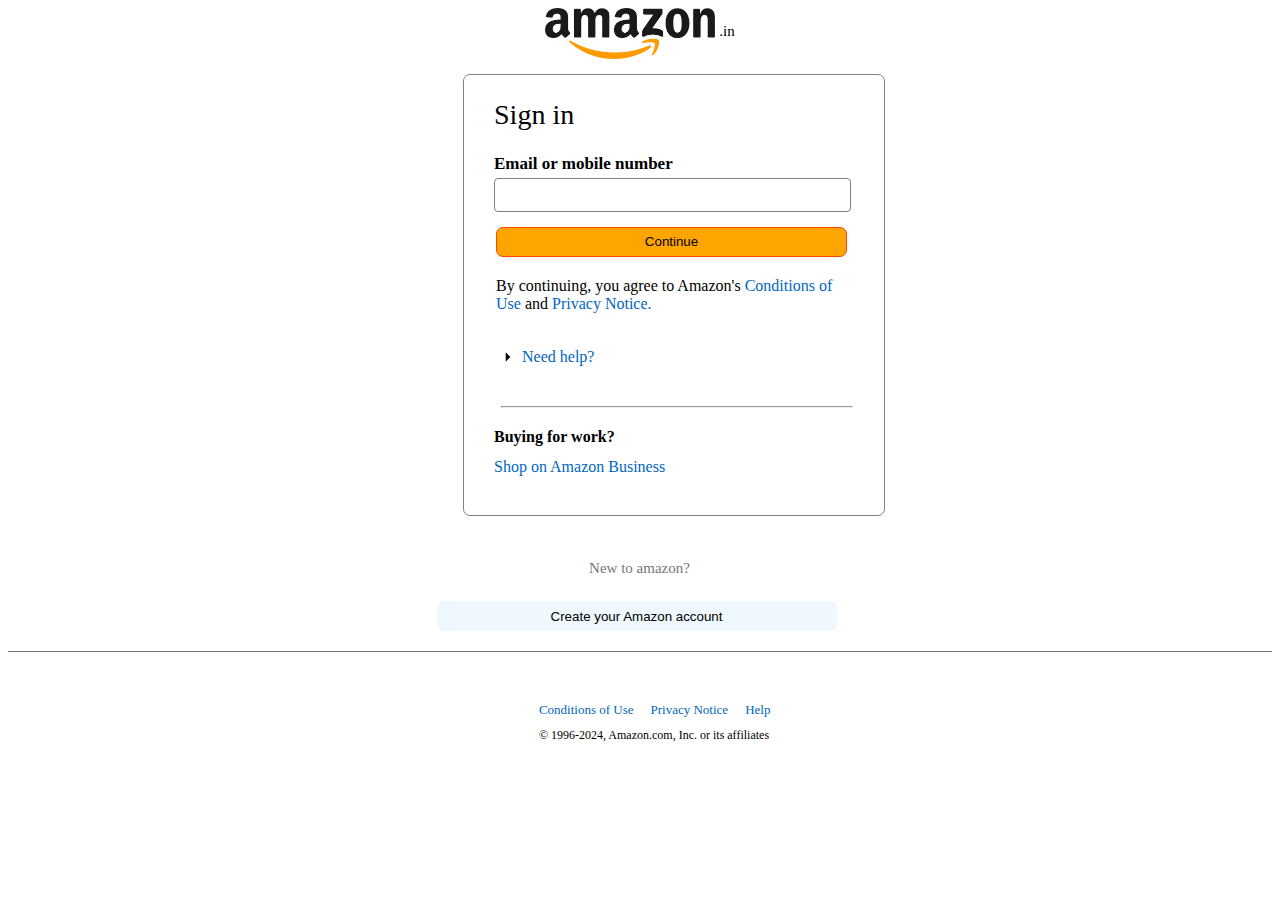
<file: sign-in.html>
<!DOCTYPE html>
<html lang="en">
<head>
    <meta charset="UTF-8">
    <meta name="viewport" content="width=device-width, initial-scale=1.0">
    <title>sign-in page</title>
    <link rel="stylesheet" href="sign-in_style.css">
</head>
<body>
  <div class="div1">
      <!--logo box-->
      <div class="logo">
        <a href="index.html">
         <img src=" amazon_logo_dark.png" width="170px" >
         <p>.in</p>
        </a>
     </div>
 
     <!--main box-->
 
     <div class="mainbox">
         
         <h2>Sign in</h2>
 
             <label for="ap mail" class="email">Email or mobile number</label>
             <br>
             <input>
             <br>
             <button class="button1">Continue</button>
             <p  class="terms">By continuing, you agree to Amazon's <a href="#">Conditions of <br>
                 Use</a> and <a href="#">Privacy Notice.</a></p>
           <div class="help">
             <img src="arrow-drop-right.svg" width="28px">
             <a href="#">Need help?</a>
           </div>
     
             <hr width="350px">
          <div class="part3">
             <label for="amazon business" class="business">Buying for work?</label>
             
            
     
             </div>
 
             <div class="business_part">
                 <a href="#">Shop on Amazon Business</a>
             
             </div>
             
 
         
     </div>
 
 
     <!-- Divider-->
 
     <div class="divider">
         <h5>New to amazon?</h5>
         
     </div>
 
     <div class="button_create">
         <button>Create your Amazon account</button>
     </div>
  </div>


  <footer>
    <div class="pages">
      <a href="#" class="a1">Conditions of Use </a> <a href="#" class="a2">Privacy Notice </a> <a href="#" class="a3">Help </a>
    </div>

    <div class="copyrights">
      © 1996-2024, Amazon.com, Inc. or its affiliates
    </div>

  </footer>
</body>
</html>
</file>
<file: sign-in_style.css>
.logo a{
    display: flex;
    font-size: 15px;
    text-decoration: none;
    justify-content: center;
    align-items: center;
    color: black;
}
.logo p{
    padding-left: 4px;
    padding-bottom: 4px;
}



.mainbox{
    width: 390px;
    height: 440px;
    justify-content: center;
    align-items: center;
    border: 0.5px solid  gray;
    border-radius: 7px;
    margin-top: 15px;
    margin-left: 36%;
    padding-left: 30px;
    
    
    
}

.mainbox h2{
    font-size: 28px;
    font-weight: 120;
}

 .email{
    font-weight: 700;
    font-size: 17px;
   
    

}

input{
    width: 90%;
    height: 30px;
    border-radius: 4px;
    border: 0.5px solid grey;
    margin-top: 4px;
    
}

.button1{
    width: 90%;
    height: 30px;
    border-radius: 7px;
    margin-top: 15px;
    margin-left: 2px;
    background-color: orange;
    border: 0.2px solid orangered;
}

.button1:hover{
    background-color: orangered;
   
}
.terms{
    
    margin-top: 20px;
    margin-left: 2px;
}

.terms a{
    color: #0066C0;
    text-decoration: none;
}

.help{
    margin-top: 30px;
    display: flex;
    align-items: center;
}
.help a{
    text-decoration: none;
    color: #0066C0;
    
}

hr{
    margin-top: 35px;
    margin-left: 7px;
    

    
}


.part3{
  margin-top: 20px;


}
.business{
    font-weight: 700;
}

.business_part{
    margin-top: 12px;
}



.business_part a{
    text-decoration: none;
    color: #0066C0;
   
    
}


.divider{
    margin-top: 20px;
    display: flex;
    justify-content: center;
    align-items: center;

    
}

.divider h5{
    line-height: 1;
    font-size: 15px;
    color: #767676;
    font-weight: 400;
    z-index: 2;
    position: relative;
    display: inline-block;
    background-color: #fff;
    padding: 0 8px 0 7px;
}

.button_create{
    display: flex;
    justify-content: center;
    align-items: center;
   
}

.button_create button{
    width: 400px;
    height: 30px;
    border-radius: 7px;
    border: 2px solid transparent;
    background-color: aliceblue ;
    margin-left: -7px;
    border: 2px solid aliceblue;
}

.button_create button:hover{
 cursor: pointer;
 background-color: aquamarine;
}

footer{
    height: 120px;
    margin-top: 20px;
    border-top: 1px solid #767676;
    border-color: #767676 ;
    border: border-box;
    /* align-items: center;
    justify-content: center; */
    padding-top: 50px;
    padding-left: 42%;
    background-color: rgba(255, 255, 255, 0);
    
}

.pages{
   display: flex; 
   font-size: 13px;
  
  
}

.a1{
    text-decoration: none;
    color: #0066C0;
}

.a2{
    text-decoration: none;
    color: #0066C0;
    margin-left: 17px;
}

.a3{
    text-decoration: none;
    color: #0066C0;
    margin-left: 17px;
}

.copyrights{
    padding-top: 10px;
    font-size: 12px;
}
</file>
